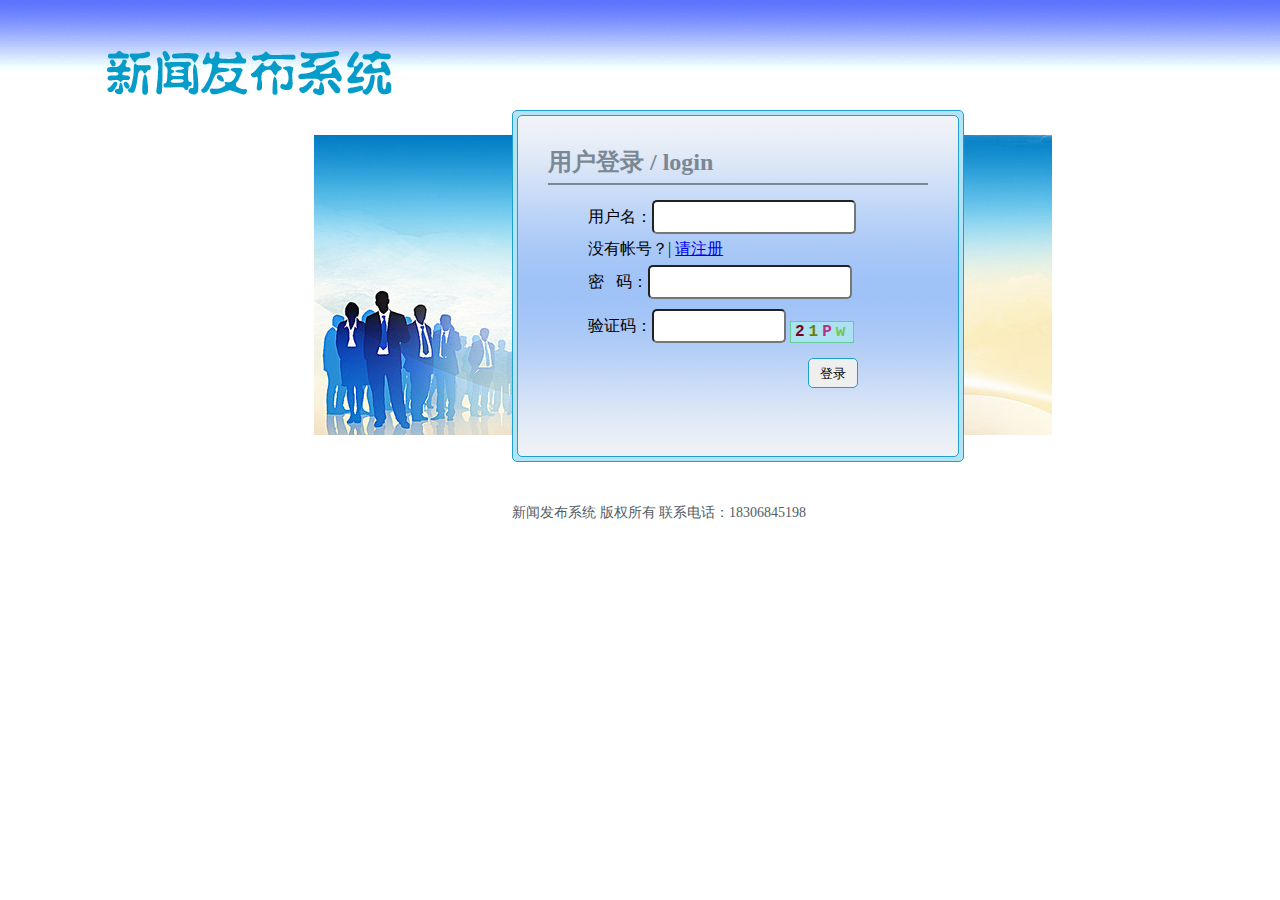
<file: login.html>
<!DOCTYPE html>
<html lang="en" ng-app="app.login">
<head>
    <meta charset="UTF-8">
    <title>登录页面</title>
    <link rel="stylesheet" href="css/login.css">
    <link href="css/jquery.idcode.css" type="text/css" rel="stylesheet">
    <script src="framework/jquery-2.1.4/jquery.min.js"></script>
    <script src="framework/angular-1.4.0/angular.min.js"></script>
    <script src="framework/angular-1.4.0/angular-route.min.js"></script>
    <script src="js/jquery.idcode.js"></script>
    <script src="js/login.js"></script>
   
    
</head>
<body ng-controller="loginCtr">
<div class="reg_bg">
    <img class="logo" src="images/logo.png" alt="这是一个logo">
    <img class="reg_img" src="images/true6.jpg" alt="这是一张背景">
    <!--输入框-->
    <div class="reg_box">
        <div class="reg_box1">
            <div class="reg_p"><span class="use_reg">用户登录 / </span>login</div>
            <div class="line"></div>
            <form class="loginForm">
                <label class="box">
                    用户名：<input type="text" name="username" ng-model="user.username">
                </label>
                <p class="no_num">没有帐号？| <a href="register.html">请注册</a></p>
                <label class="box">
                    密&nbsp;&nbsp;&nbsp;码：<input class="pass" type="password" name="password" ng-model="user.password">
                </label>
                <label class="box">
                    验证码：<input type="text" id ="Txtidcode" name="proving" class ="txtVerification" style="width:130px;" > <span id="idcode" style="position:relative;top:5px;"></span>        
                 </label>
                <button class="reg" ng-click="loginAction()">登录</button>
            </form>
        </div>
    </div>
    <footer>
        <p class="foot_p">新闻发布系统 版权所有 联系电话：18306845198</p>
    </footer>
</div>
</body>
</html>
</file>
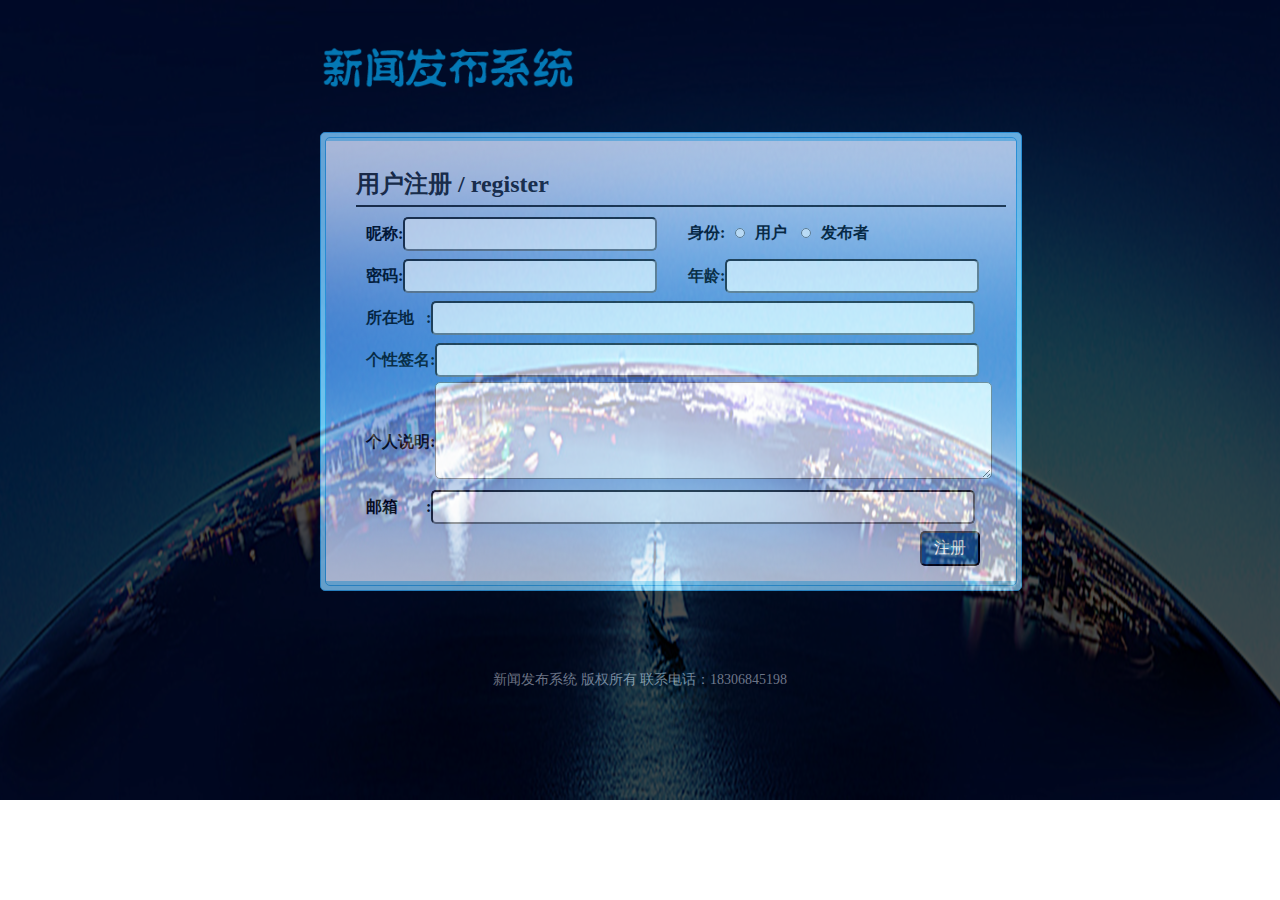
<file: register.html>
<!DOCTYPE html>
<html lang="en" ng-app="app.register">
<head>
    <meta charset="UTF-8">
    <title>注册页面</title>
    <link rel="stylesheet" href="css/register.css">
	<script src="framework/jquery-2.1.4/jquery.min.js"></script>
    <script src="framework/angular-1.4.0/angular.min.js"></script>
    <script src="framework/angular-1.4.0/angular-route.min.js"></script>
    <script src="js/register.js"></script>
</head>
<body ng-controller="registerCtr">
    <div class="reg_bg">
        <div class="black_bg">
        <img class="logo" src="images/logo.png" alt="这是一个logo">

        <!--输入框-->
        <div class="reg_box">
            <div class="reg_box1">
                <p class="reg_p"><span class="use_reg">用户注册 / </span>register</p>
                <div class="line"></div>
                <form>
                    <table class="mass_tab">
                        <tbody>
                        <tr>
                            <td>&nbsp;&nbsp;昵称:<input type="text" name="username" ng-model="massages.username"></td>
                            <td>&nbsp;&nbsp;身份:<input type="radio" name="identity" value="用户" class="identity" ng-model="massages.identify">用户
                                <input type="radio" name="identity" value="发布者" class="identity" ng-model="massages.identify">发布者</td>
                        </tr>
                        <tr>
                            <td>&nbsp;&nbsp;密码:<input type="password" name="password" ng-model="massages.password"></td>
                            <td>&nbsp;&nbsp;年龄:<input type="number" name="age" ng-model="massages.age"></td>
                        </tr>
                        <tr>
                            <td colspan="2" class="mass_cont">&nbsp;&nbsp;所在地&nbsp;&nbsp;&nbsp;:<input type="text" name="address" ng-model="massages.address"></td>
                        </tr>
                        <tr>
                            <td colspan="2" class="mass_cont">&nbsp;&nbsp;个性签名:<input type="text" name="word" ng-model="massages.word"></td>
                        </tr>
                        <tr>
                            <td colspan="2" class="mass_cont"><span>&nbsp;&nbsp;个人说明:</span><textarea cols="54" rows="5" ng-model="massages.explain"></textarea></td>
                        </tr>
                        <tr>
                            <td colspan="2" class="mass_cont">&nbsp;&nbsp;邮箱&nbsp;&nbsp;&nbsp;&nbsp;&nbsp;&nbsp; :<input type="email" name="email" ng-model="massages.email"></td>
                        </tr>
                        <tr>
                            <td colspan="2">
                                <button class="regBtn" ng-click="registerAction('login.html')">注册</button>
                            </td>
                        </tr>
                        </tbody>
                        </table>
                </form>
            </div>
        </div>
        <footer>
            <p class="foot_p">新闻发布系统 版权所有 联系电话：18306845198</p>
        </footer>
        </div>
    </div>
</body>
</html>
</file>
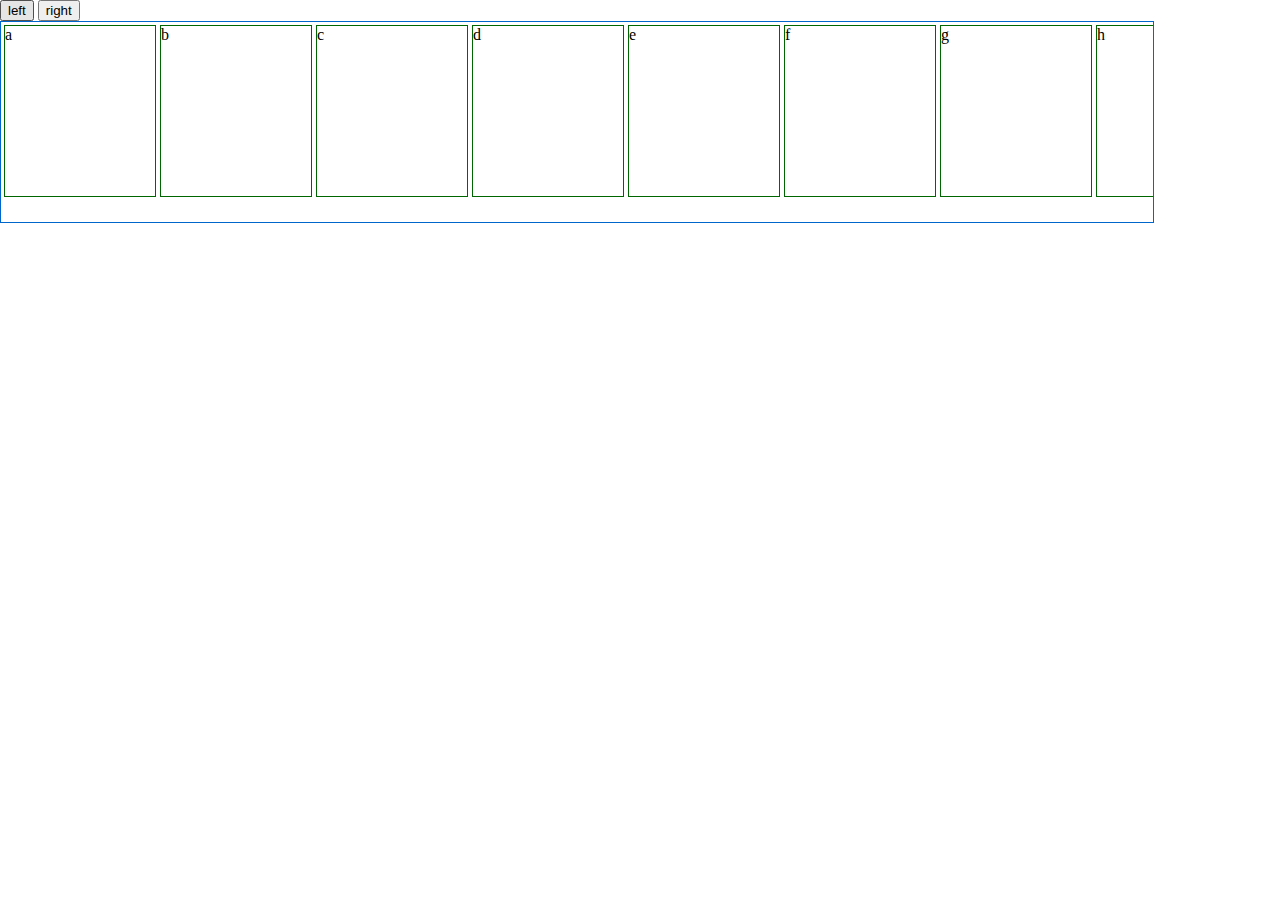
<file: text.html>
<!DOCTYPE html>
<html lang="en" ng-app="app">
<head>
    <title>move</title>
    <style type="text/css">
        body {
            margin:0;
            padding:0;
        }
        ul,ol {
            margin:0;
            padding:0;
        }
        td div{
            width:150px;
            height:170px;
            border:solid 1px #060;
        }
    </style>
</head>
<body>
<input type="button" onclick="left(this)" value="left"/>
<input type="button" onclick="right(this)" value="right"/>
<div style="border:solid 1px #06c;height:200px;width:90%;overflow:hidden" id="inner">
    <table>
        <tr>
            <td><div>a</div></td>
            <td><div>b</div></td>
            <td><div>c</div></td>
            <td><div>d</div></td>
            <td><div>e</div></td>
            <td><div>f</div></td>
            <td><div>g</div></td>
            <td><div>h</div></td>
            <td><div>i</div></td>
            <td><div>j</div></td>
            <td><div>k</div></td>
            <td><div>l</div></td>
            <td><div>m</div></td>
            <td><div>n</div></td>
            <td><div>o</div></td>
        </tr>
    </table>
</div>
</body>
<script type="text/javascript">

    var d=document.getElementById("inner");
    var left=function(obj) {
        //alert(d.scrollLeft);
        d.scrollLeft-=156;
    }
    var e=0
    var right=function(obj) {
//    d.scrollLeft+=156;
        e=d.scrollLeft+156
        run()
    }

    var run = function(){
        if(d.scrollLeft>=e){d.scrollLeft=e;return;}
        d.scrollLeft+=1;
        setTimeout(run,10);
    }

</script>



</html>
</file>
<file: css/login.css>
*{
    margin:0;
    padding:0;
}
.reg_bg{
    width: 100%;
    height: 800px;
    overflow: hidden;
    background: url("../images/bg.png") repeat-x;

}
.logo{
    position: relative;
    top:-170px;
    left: 80px;
}
.reg_img{
    width: 738px;
    position: relative;
    top:135px;
    left:-90px;

}
.reg_box{
    width: 450px;
    height: 350px;
    border:1px solid #1f9ed2;
    position: absolute;
    top:110px;
    left:40%;
    border-radius: 5px;
    background-color: #B3E4F5;

}
.reg_box1{
    width: 440px;
    height: 340px;
    border:1px solid #1f9ed2;
    border-radius: 5px;
    position: absolute;
    top:4px;
    left: 4px;
    background: url("../images/boxbg.png") left repeat-x;
}
.reg_p{
    margin: 30px 0 0 30px ;
    font-size: 24px;
    font-weight: bold;
    color: #7B8793;
}
.line{
    height: 2px;
    background-color: #7B8793;
    margin:5px 30px;

}
.loginForm{
    margin: 10px 30px 10px 70px ;
}
.box{
    display: inline-block;
    margin:5px 0;
}
.box input{
    width: 200px;
    height: 30px;
    border-radius: 5px;
}
.box .choose{
    width: 20px;
    height: 20px;
    margin-top:10px;
    margin-left:20px;
}
.box span{
    position: relative;
    top:-4px;
}
.reg{
    width: 50px;
    height: 30px;
    border:1px solid #1f9ed2;
    border-radius: 5px;
    text-align: center;
    line-height: 30px;
    float: right;
    margin-top:10px;
    margin-right: 70px;
}
.footer{
    text-align:center ;
}
.foot_p{
    position: relative;
    top:200px;
    left:40%;
    color:#545C66;
    font-size: 14px;
}
</file>
<file: css/register.css>
*{
    margin: 0px;
    padding: 0px;
}
.reg_bg{
    width: 100%;
    height: 800px;
    overflow: hidden;
    background: url("../images/reg_bg.png") center no-repeat ;
    z-index: 0;
    /*text-align: center;*/
}
.black_bg{
    background-color: #000;
    opacity: 0.7;
    width: 100%;
    height: 800px;
    z-index: 1;
}
.logo{
    width: 350px;
    margin: 30px 0 10px 300px;
    z-index: 10;
}
/*这是输入框的样式*/
.reg_box{
    width: 700px;
    height: 457px;
    border:1px solid #37A8E0;
    border-radius:5px ;
    position: relative;
    left: 320px;
    background-color: #8ED5F1;
}
.reg_box1{
    width: 690px;
    height: 447px;
    border:1px solid #37A8E0;
    border-radius:5px ;
    position: absolute;
    left: 4px;
    top:4px;
    background: url("../images/regbox.png") left repeat-x;
    opacity: 0.99;
}
.reg_p{
    margin: 30px 0 0 30px ;
    font-size: 24px;
    font-weight: bold;
    color: #212121;
}
.line{
    width: 650px;
    height: 2px;
    background-color: #212121;
    margin:5px 30px;

}
/**这是注册页面表格样式
*/
/*基本信息表格样式*/
.mass_tab{
    margin-left:30px;
    color: #000;
    font-size: 16px;
    font-weight: bolder;
}
.mass_tab td{
    width: 320px;
    height: 40px;
}
.mass_tab input{
    width: 250px;
    height: 30px;
    font-size: 16px;
    border-radius: 5px;
}
.mass_tab .identity{
    width: 30px;
    height: 10px;
}
.mass_cont input{
    width: 540px;

}
.mass_cont textarea{
    font-size: 16px;
    border-radius: 5px;
}
.mass_cont span{
    position: relative;
    top:-32px;
}
.regBtn{
    float: right;
    margin-right: 20px;
    width: 60px;
    height: 35px;
    border-radius: 5px;
    background-color: #1a5d9c;
    color: #fff;
    font-size: 16px;

}
.foot_p{
    position: relative;
    top:80px;
    text-align: center;
    font-size: 14px;
    color: #999;
}
</file>
